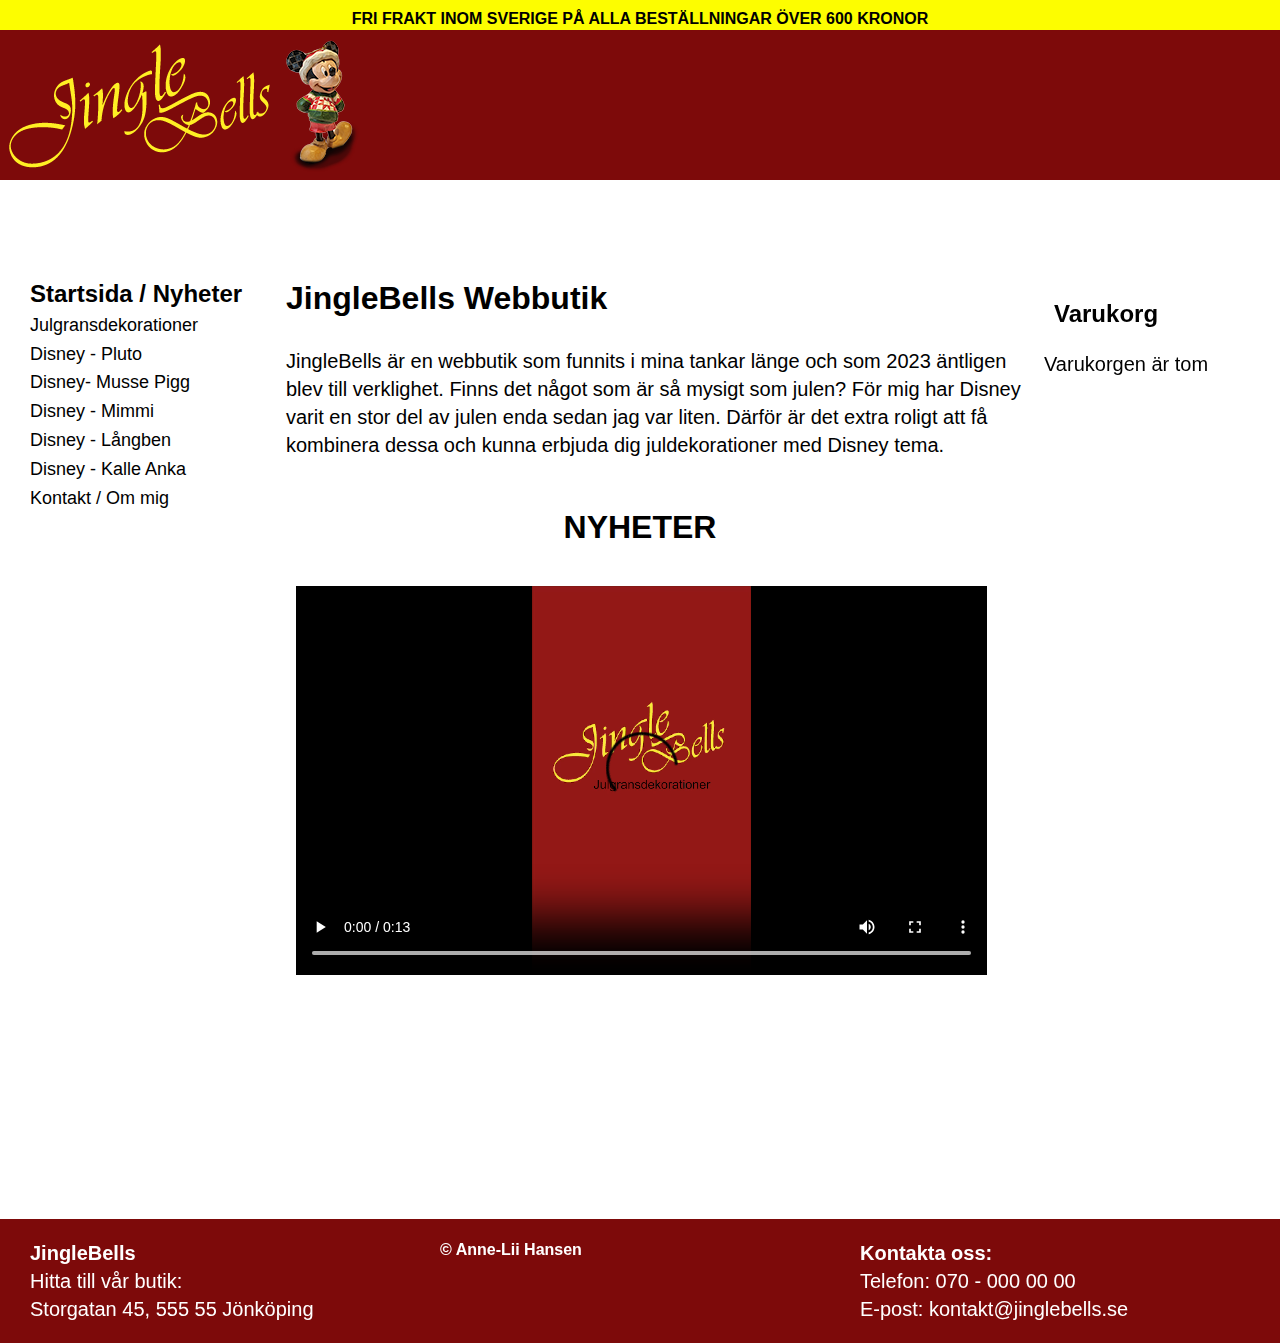
<file: index.html>
<!DOCTYPE html>
<html lang="sv">

<head>
    <meta charset="UTF-8">
    <meta name="viewport" content="width=device-width, initial-scale=1.0">
    <title>Jinglebells-webshop</title>
    <link rel="shortcut icon" href="bilder/favicon16x16.ico">
    <link rel="icon" href="bilder/favicon32x32.png">
    <link rel="stylesheet" href="css/style.css">
   
</head>

<body>

    <div id="notify"></div>

    <div class="container top-spacer">

        <div id="info-banner"><p>FRI FRAKT INOM SVERIGE PÅ ALLA BESTÄLLNINGAR ÖVER 600 KRONOR</p></div>

        <header>
            <a href="index.html"><img src="bilder/logo-komp-png.png" alt="logotyp - jingle bells"></a> 
            <img src="bilder/musse/frilaggning_musse.png" alt="liten musse" id="frilaggning_musse">

             <!--Meny-knapp för att öppna dropdown meny-->

             <button class="menu-btn open" id="open-menu">
                <span class="menu-icon" id="menu-icon-bars">
                    <span class="bars"></span>
                    <span class="bars"></span>
                    <span class="bars"></span>
                </span>
                <span class="menu-text">Meny</span>
            </button>

            <!--dropdown meny och stäng-knappen -->

            <nav id="nav-menu">

                <!--Stängaknappen som visas när mdropmenyn är -->

                <button id="close-menu">
                    <span class="menu-icon" id="menu-icon-cross">
                        <span class="bars cross1"></span>
                        <span class="bars cross2"></span>
                    </span>
                    <span class="menu-text">Stäng</span>
                </button>
                <ul>
                    <li><a href="index.html" class="activated">Startsida / Nyheter</a></li>
                    <li><a href="produkter.html">Julgransdekorationer</a></li>
                    <li><a href="pluto.html">Disney - Pluto</a></li>
                    <li><a href="musse.html">Disney - Musse Pigg</a></li>
                    <li><a href="mimmi.html">Disney - Mimmi</a></li>
                    <li><a href="langben.html">Disney - Långben</a></li>
                    <li><a href="kalle.html">Disney - Kalle Anka</a></li>
                    <li><a href="contact.html">Kontakt / Om mig</a></li>
                </ul>
            </nav>

        
        </header>

        <div class="left">
            <nav>
                <ul>
                    <li><a href="index.html" class="activated">Startsida / Nyheter</a></li>
                    <li><a href="produkter.html">Julgransdekorationer</a></li>
                    <li><a href="pluto.html">Disney - Pluto</a></li>
                    <li><a href="musse.html">Disney- Musse Pigg</a></li>
                    <li><a href="mimmi.html">Disney - Mimmi</a></li>
                    <li><a href="langben.html">Disney - Långben</a></li>
                    <li><a href="kalle.html">Disney - Kalle Anka</a></li>
                    <li><a href="contact.html">Kontakt / Om mig</a></li>
                 
                </ul>
            </nav>
        </div>

        <div class="center">
            <section id="butiken">
                <h1>JingleBells Webbutik</h1>
                <p>JingleBells är en webbutik som funnits i mina tankar länge och som 2023 äntligen blev till verklighet. 
                    Finns det något som är så mysigt som julen? För mig har Disney varit en stor del av julen enda sedan jag var liten.
                    Därför är det extra roligt att få kombinera dessa och kunna erbjuda dig juldekorationer med Disney tema.</p>
            </section>

            <section id="nyheter">
                <h2>NYHETER</h2>

                <video style="width: 90%;" controls preload="metadata" src="video/film_juldeko_red.webm" autoplay></video>

            </section>


        </div>

        <div class="right">
            <h2>Varukorg</h2>
            <div id="basket-holder">
                <ul id="basket">
                    <li>Varukorgen är tom</li>
                </ul>
                <button onclick="emptyBasket()" class="checkout-button">Töm varukorgen</button>
                <button onclick="location.href='checkout.html'" type="button" class="checkout-button">Till
                    kassan</button>
            </div>
        </div>

        <footer>
            <section class="hittaoss">
                <p><strong>JingleBells</strong><br>
                    Hitta till vår butik:<br>
                    Storgatan 45, 555 55 Jönköping
                </p>
            </section>
            <p class="copyright">&copy; Anne-Lii Hansen</p>

            <section class="kontakt_footer">
                <p><strong>Kontakta oss:</strong><br>
                    Telefon: 070 - 000 00 00<br>
                    E-post: kontakt@jinglebells.se
                </p>
            </section>
        </footer>

        <div class="clear"></div>

        <script src="js/webshop.js"></script>
        <script src="js/main.js"></script>
    </div>

</body>

</html>
</file>
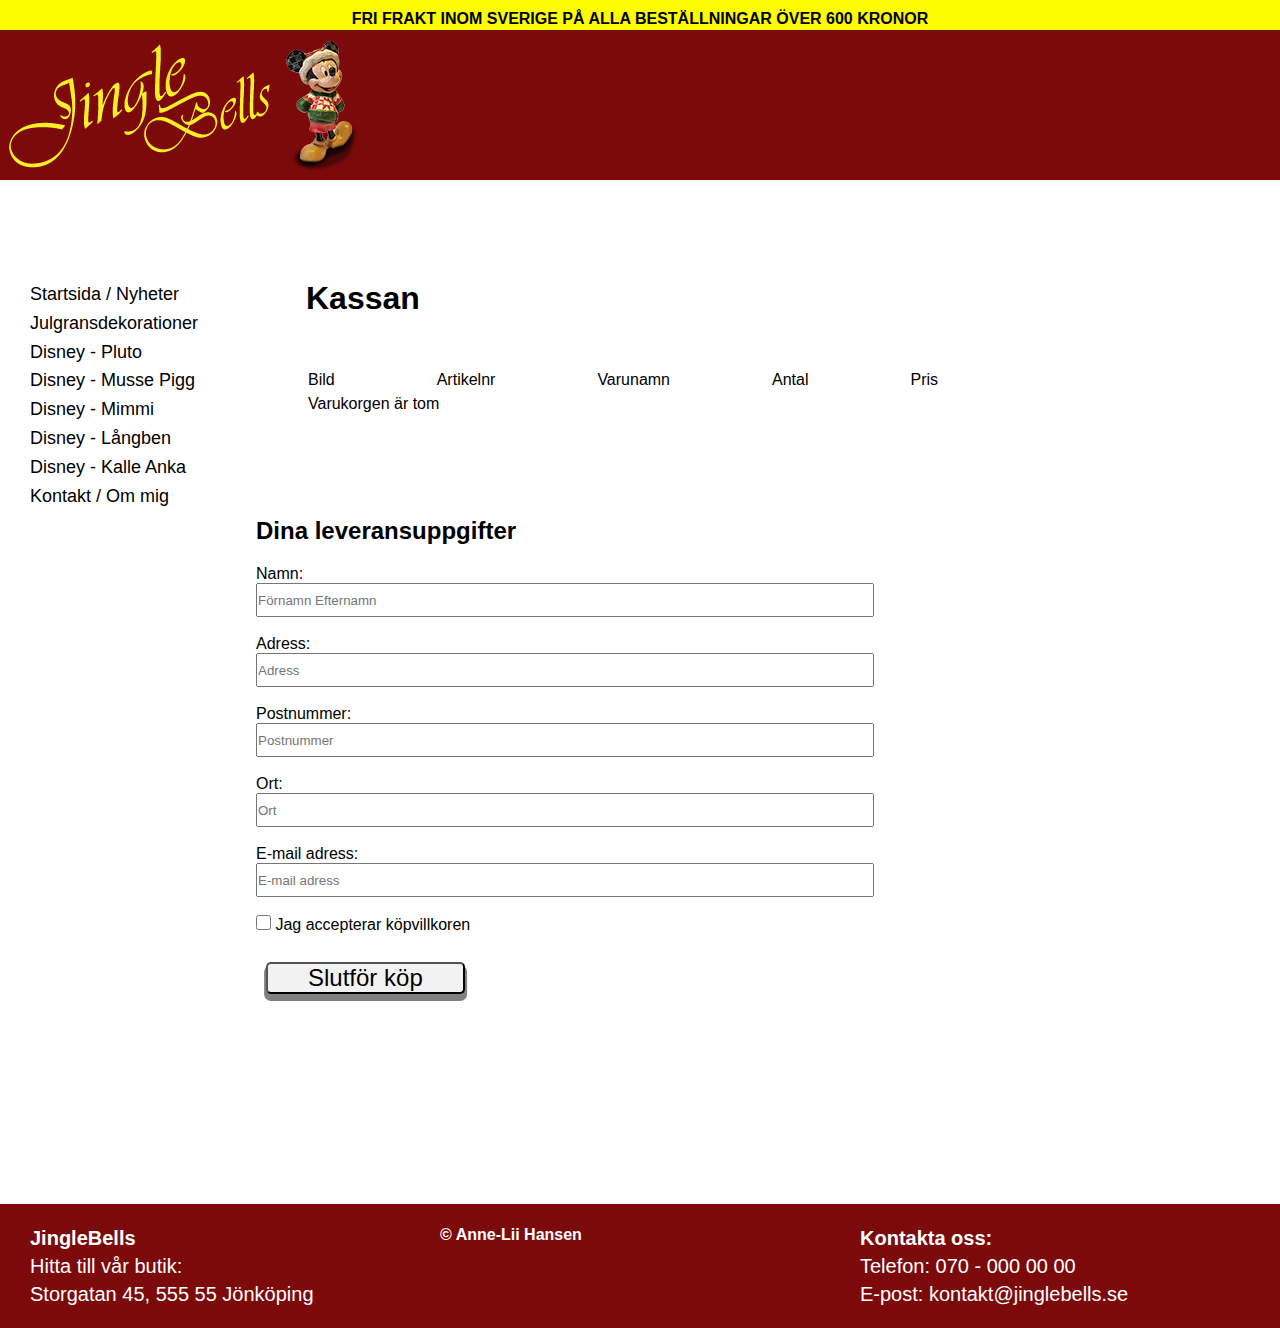
<file: checkout.html>
<!DOCTYPE html>
<html lang="sv">

<head>
    <meta charset="UTF-8">
    <meta name="viewport" content="width=device-width, initial-scale=1.0">
    <title>Jinglebells-webshop</title>
    <link rel="shortcut icon" href="bilder/favicon16x16.ico">
    <link rel="icon" href="bilder/favicon32x32.png">
    <link rel="stylesheet" href="css/style.css">
  
</head>

<body>

    <div id="notify"></div> 

    <div class="container top-spacer">

        <div id="info-banner"><p>FRI FRAKT INOM SVERIGE PÅ ALLA BESTÄLLNINGAR ÖVER 600 KRONOR</p></div>

         <header>
            <a href="index.html"><img src="bilder/logo-komp-png.png" alt="logotyp - jingle bells"></a>
            <img src="bilder/musse/frilaggning_musse.png" alt="liten musse" id="frilaggning_musse">

            <!--Meny-knapp för att öppna dropdown meny-->

            <button class="menu-btn open" id="open-menu">
                <span class="menu-icon" id="menu-icon-bars">
                    <span class="bars"></span>
                    <span class="bars"></span>
                    <span class="bars"></span>
                </span>
                <span class="menu-text">Meny</span>
            </button>

            <!--dropdown meny och stäng-knappen -->

            <nav id="nav-menu">

                <!--Stängaknappen som visas när mdropmenyn är -->

                <button id="close-menu">
                    <span class="menu-icon" id="menu-icon-cross">
                        <span class="bars cross1"></span>
                        <span class="bars cross2"></span>
                    </span>
                    <span class="menu-text">Stäng</span>
                </button>
                <ul>
                    <li><a href="index.html">Startsida / Nyheter</a></li>
                    <li><a href="produkter.html">Julgransdekorationer</a></li>
                    <li><a href="pluto.html">Disney - Pluto</a></li>
                    <li><a href="musse.html">Disney - Musse Pigg</a></li>
                    <li><a href="mimmi.html">Disney - Mimmi</a></li>
                    <li><a href="langben.html">Disney - Långben</a></li>
                    <li><a href="kalle.html">Disney - Kalle Anka</a></li>
                    <li><a href="contact.html">Kontakt / Om mig</a></li>
                </ul>
            </nav>
            
        </header>

        <div class="left">
            <nav>
                <ul>
                    <li><a href="index.html">Startsida / Nyheter</a></li>
                    <li><a href="produkter.html">Julgransdekorationer</a></li>
                    <li><a href="pluto.html">Disney - Pluto</a></li>
                    <li><a href="musse.html">Disney - Musse Pigg</a></li>
                    <li><a href="mimmi.html">Disney - Mimmi</a></li>
                    <li><a href="langben.html">Disney - Långben</a></li>
                    <li><a href="kalle.html">Disney - Kalle Anka</a></li>
                    <li><a href="contact.html">Kontakt / Om mig</a></li>
                 
                </ul>
            </nav>
        </div>

        
        <div class="center" id="kassa">
            <h1>Kassan</h1>

            <table>
                <thead>
                    <tr>
                        <td>Bild</td>
                        <td>Artikelnr</td>
                        <td>Varunamn</td>
                        <td>Antal</td>
                        <td>Pris</td>
                    </tr>
                </thead>
                <tbody id="checkout"></tbody>
            </table>

            <button onclick="emptyBasket()" class="checkout-button">Töm varukorgen</button>

           
            <div>
                <h2>Dina leveransuppgifter</h2>
                <form>
                    
    

                    <label for="input_name">Namn:</label><br>
                    <input type="text" placeholder="Förnamn Efternamn" id="input_name"><br><br>

                    <label for="input_adress">Adress:</label><br>
                    <input type="text" placeholder="Adress" id="input_adress"><br><br>

                    <label for="input_postnummer">Postnummer:</label><br>
                    <input type="text" placeholder="Postnummer" id="input_postnummer"><br><br>

                    <label for="input_ort">Ort:</label><br>
                    <input type="text" placeholder="Ort" id="input_ort"><br><br>

                    <label for="input_email">E-mail adress:</label><br>
                    <input type="email" placeholder="E-mail adress" id="input_email"><br><br>

                    <div class="float-right">
                        <input type="checkbox" id="confirmField">
                        <label class="label-inline" for="confirmField">Jag accepterar köpvillkoren</label>
                        <br><br>
                    </div>

                   
                </form>

                <button onclick="checkoutBasket()">Slutför köp</button>

            </div>
            
            
        </div>
        
        <footer>
            <section class="hittaoss">
                <p><strong>JingleBells</strong><br>
                    Hitta till vår butik:<br>
                    Storgatan 45, 555 55 Jönköping
                </p>
            </section>
            <p class="copyright">&copy; Anne-Lii Hansen</p>

            <section class="kontakt_footer">
                <p><strong>Kontakta oss:</strong><br>
                    Telefon: 070 - 000 00 00<br>
                    E-post: kontakt@jinglebells.se
                </p>
            </section>
        </footer>
        <div class="clear"></div>

        <script src="js/webshop.js"></script>
        <script src="js/main.js"></script>
    </div>


</body>

</html>
</file>
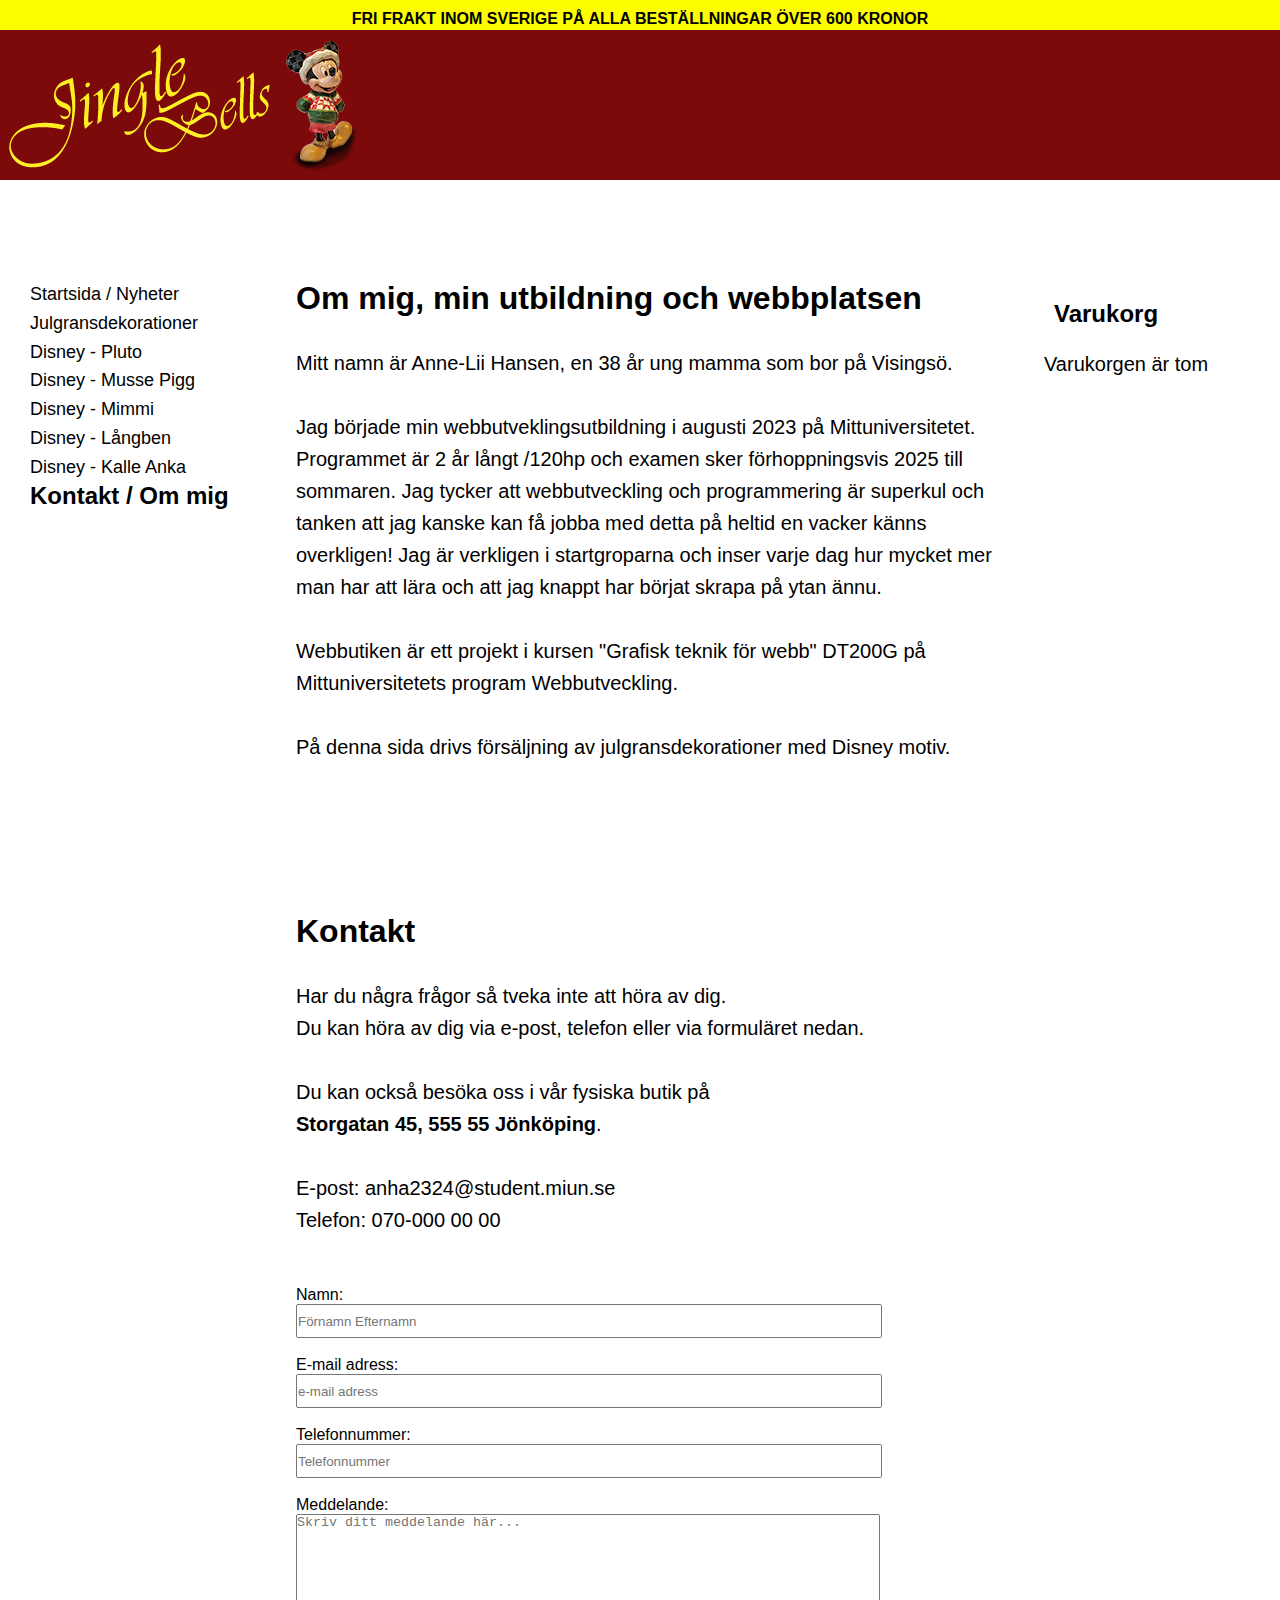
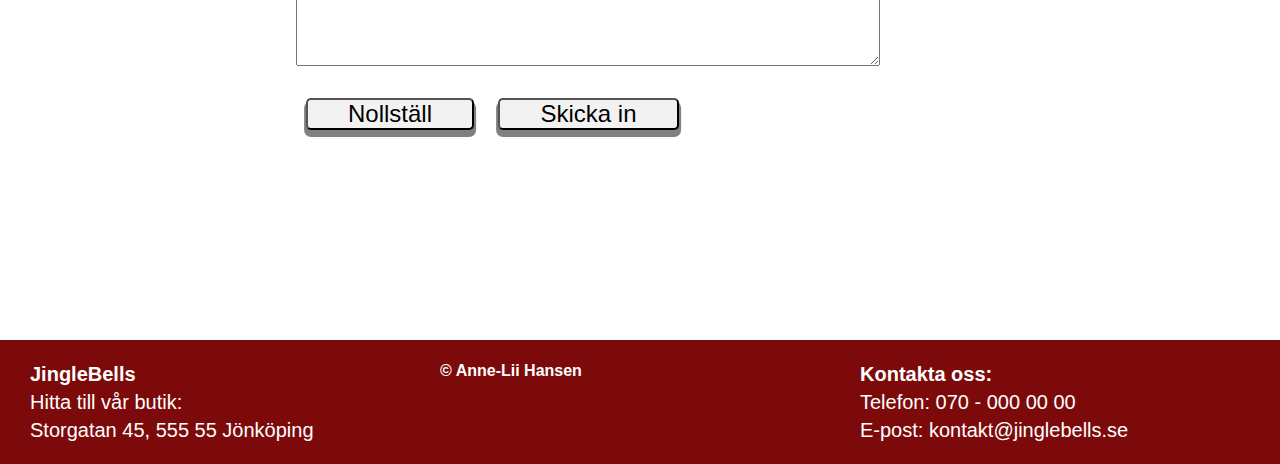
<file: contact.html>
<!DOCTYPE html>
<html lang="sv">

<head>
    <meta charset="UTF-8">
    <meta name="viewport" content="width=device-width, initial-scale=1.0">
    <title>Jinglebells-webshop</title>
    <link rel="shortcut icon" href="bilder/favicon16x16.ico">
    <link rel="icon" href="bilder/favicon32x32.png">
    <link rel="stylesheet" href="css/style.css">
  
</head>

<body>

    <div id="notify"></div>

    <div class="container top-spacer">

        <div id="info-banner"><p>FRI FRAKT INOM SVERIGE PÅ ALLA BESTÄLLNINGAR ÖVER 600 KRONOR</p></div>

        <header>
            <a href="index.html"><img src="bilder/logo-komp-png.png" alt="logotyp - jingle bells"></a>
            <img src="bilder/musse/frilaggning_musse.png" alt="liten musse" id="frilaggning_musse">
        
            <!--Meny-knapp för att öppna dropdown meny-->

            <button class="menu-btn open" id="open-menu" aria-label="">
                <span class="menu-icon" id="menu-icon-bars">
                    <span class="bars"></span>
                    <span class="bars"></span>
                    <span class="bars"></span>
                </span>
                <span class="menu-text">Meny</span>
            </button>

            <!--dropdown meny och stäng-knappen -->

            <nav id="nav-menu">

                <!--Stängaknappen som visas när mdropmenyn är -->

                <button id="close-menu">
                    <span class="menu-icon" id="menu-icon-cross">
                        <span class="bars cross1"></span>
                        <span class="bars cross2"></span>
                    </span>
                    <span class="menu-text">Stäng</span>
                </button>
                <ul>
                    <li><a href="index.html">Startsida / Nyheter</a></li>
                    <li><a href="produkter.html">Julgransdekorationer</a></li>
                    <li><a href="pluto.html">Disney - Pluto</a></li>
                    <li><a href="musse.html">Disney- Musse Pigg</a></li>
                    <li><a href="mimmi.html">Disney - Mimmi</a></li>
                    <li><a href="langben.html">Disney - Långben</a></li>
                    <li><a href="kalle.html">Disney- Kalle Anka</a></li>
                    <li><a href="contact.html" class="activated">Kontakt / Om mig</a></li>
                </ul>
            </nav>

        </header>

        <div class="left">
            <nav>
                <ul>
                    <li><a href="index.html">Startsida / Nyheter</a></li>
                    <li><a href="produkter.html">Julgransdekorationer</a></li>
                    <li><a href="pluto.html">Disney - Pluto</a></li>
                    <li><a href="musse.html">Disney - Musse Pigg</a></li>
                    <li><a href="mimmi.html">Disney - Mimmi</a></li>
                    <li><a href="langben.html">Disney - Långben</a></li>
                    <li><a href="kalle.html">Disney - Kalle Anka</a></li>
                    <li><a href="contact.html" class="activated">Kontakt / Om mig</a></li>
                    
                 
                </ul>
            </nav>
        </div>

        <div class="center">
            <section id="about">
                <h1>Om mig, min utbildning och webbplatsen</h1>
                <p>Mitt namn är Anne-Lii Hansen, en 38 år ung mamma som bor på Visingsö. <br><br>
                    
                    Jag började min webbutveklingsutbildning i augusti 2023 på Mittuniversitetet. 
                    Programmet är 2 år långt /120hp och examen sker förhoppningsvis 2025 till sommaren. 
                    Jag tycker att webbutveckling och programmering är superkul och tanken att jag kanske kan få jobba med detta på heltid en vacker känns overkligen!
                    Jag är verkligen i startgroparna och inser varje dag hur mycket mer man har att lära och att jag knappt har börjat skrapa på ytan ännu.<br><br>

                    Webbutiken är ett projekt i kursen "Grafisk teknik för webb" DT200G på Mittuniversitetets program Webbutveckling.<br><br>

                    På denna sida drivs försäljning av julgransdekorationer med Disney motiv. 

                   </p>
            </section>

            <section id="kontakt">
                <h1>Kontakt</h1>
                <p>
                    Har du några frågor så tveka inte att höra av dig. <br>
                    Du kan höra av dig via e-post, telefon eller via formuläret nedan. <br><br>
                    Du kan också besöka oss i vår fysiska butik på<br> <strong>Storgatan 45, 555 55 Jönköping</strong>.<br><br>
                     E-post: anha2324@student.miun.se<br>
                    Telefon: 070-000 00 00</p>

                     <form>
                        <label for="name">Namn:<br><input type="text" id="name" placeholder="Förnamn Efternamn"></label><br><br>
                        <label for="epost">E-mail adress:<br><input type="email" id="epost" placeholder="e-mail adress" ></label><br><br>
                        <label for="mobil">Telefonnummer:<br><input  id="mobil" placeholder="Telefonnummer" ></label><br><br>

                        <label for="message">Meddelande:<br> <textarea id="message" rows="10" placeholder="Skriv ditt meddelande här..."></textarea></label><br><br>
                        <button type = "reset" name = "reset" value = "reset">Nollställ</button>
                        <button type = "submit" name = "Skicka in" value = "Skicka in">Skicka in</button>
                       

                     </form>
            </section>
           
        </div>

        <div class="right">
            <h2>Varukorg</h2>
            <div id="basket-holder">
                <ul id="basket">
                    <li>Varukorgen är tom</li>
                </ul>
                <button onclick="emptyBasket()" class="checkout-button">Töm varukorgen</button>
                <button onclick="location.href='checkout.html'" type="button" class="checkout-button">Till
                    kassan</button>
            </div>
        </div>

        <footer>
            <section class="hittaoss">
                <p><strong>JingleBells</strong><br>
                    Hitta till vår butik:<br>
                    Storgatan 45, 555 55 Jönköping
                </p>
            </section>
            <p class="copyright">&copy; Anne-Lii Hansen</p>

            <section class="kontakt_footer">
                <p><strong>Kontakta oss:</strong><br>
                    Telefon: 070 - 000 00 00<br>
                    E-post: kontakt@jinglebells.se
                </p>
            </section>
        </footer>

        <div class="clear"></div>

        <script src="js/webshop.js"></script>
        <script src="js/main.js"></script>
    </div>

</body>

</html>
</file>
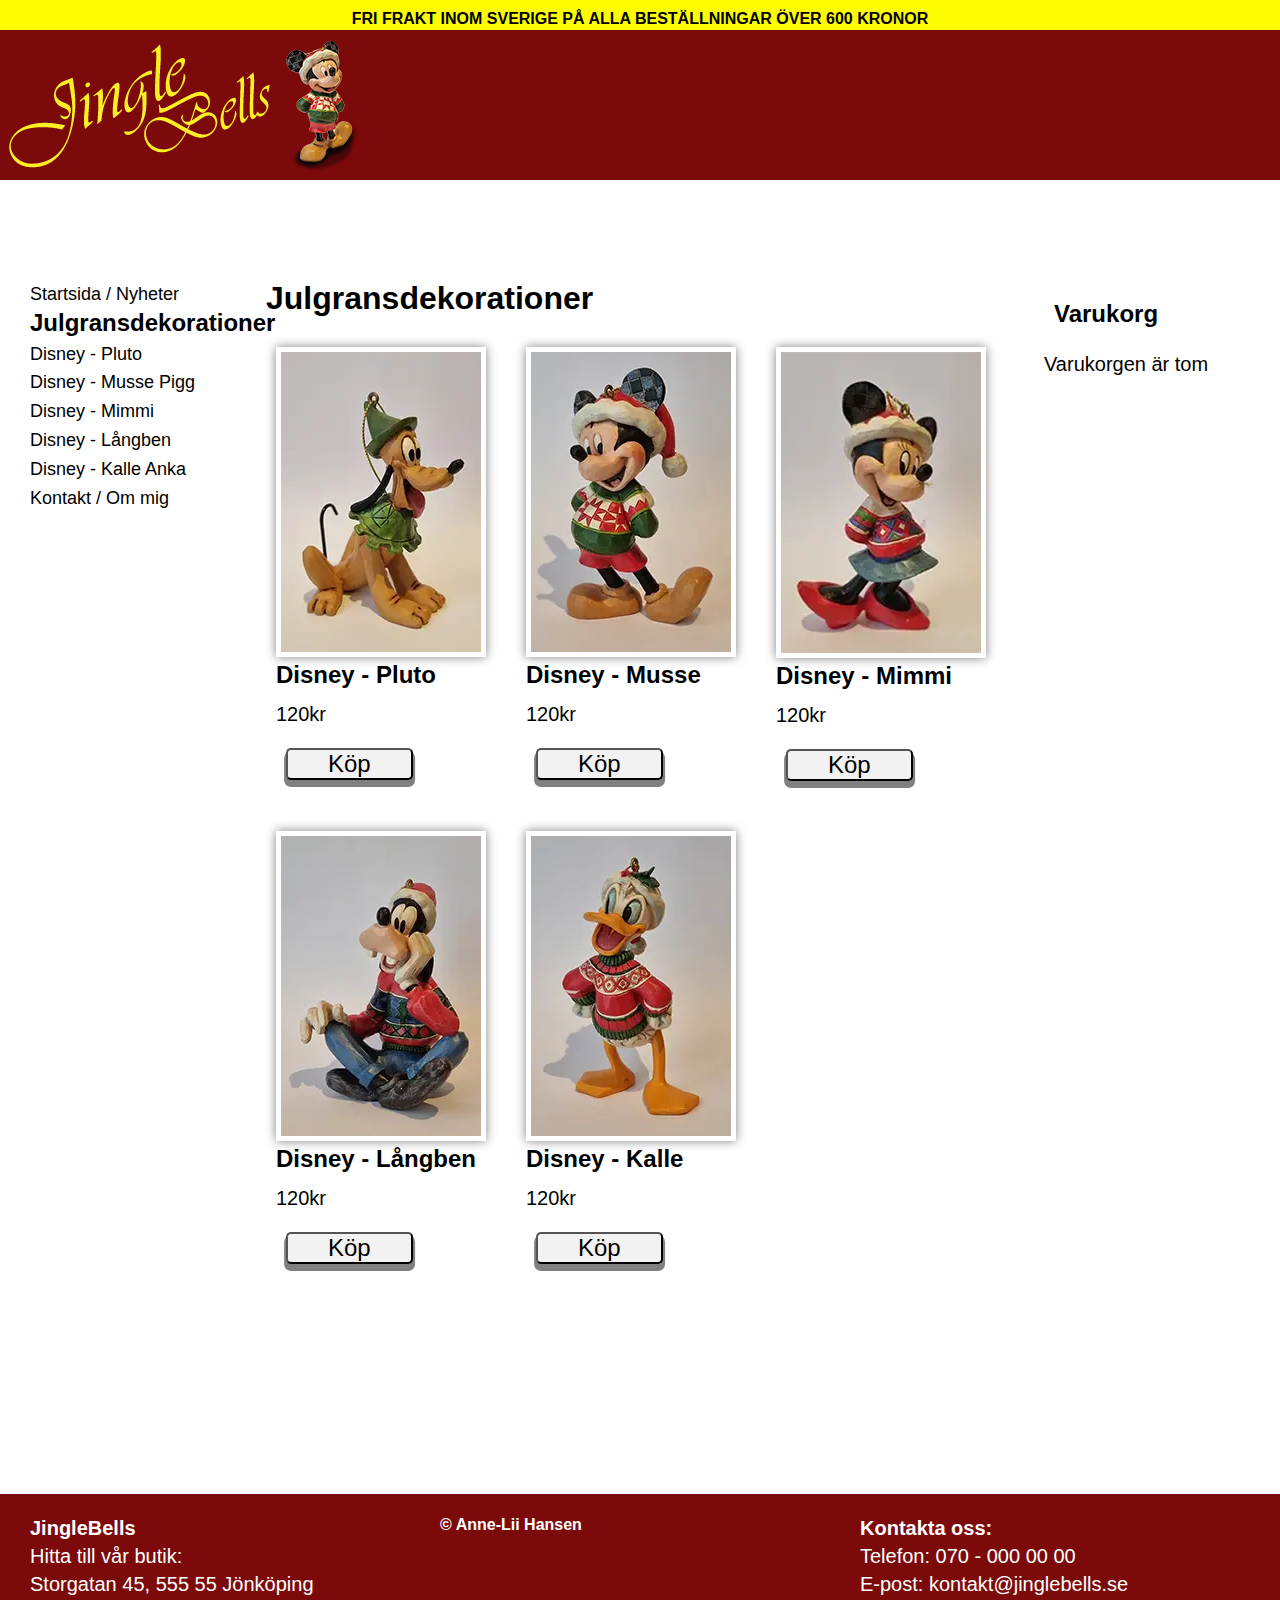
<file: produkter.html>
<!DOCTYPE html>
<html lang="en">

<head>
    <meta charset="UTF-8">
    <meta name="viewport" content="width=device-width, initial-scale=1.0">
    <title>Jinglebells-webshop</title>
    <link rel="shortcut icon" href="bilder/favicon16x16.ico">
    <link rel="icon" href="bilder/favicon32x32.png">
    <link rel="stylesheet" href="css/style.css">
   
</head>

<body>
    <div id="notify"></div>

    <div class="container top-spacer">

        <div id="info-banner"><p>FRI FRAKT INOM SVERIGE PÅ ALLA BESTÄLLNINGAR ÖVER 600 KRONOR</p></div>

        <header>
            <a href="index.html"><img src="bilder/logo-komp-png.png" alt="logotyp - jingle bells"></a>
            <img src="bilder/musse/frilaggning_musse.png" alt="liten musse" id="frilaggning_musse">

            <!--Meny-knapp för att öppna dropdown meny-->

            <button class="menu-btn open" id="open-menu">
                <span class="menu-icon" id="menu-icon-bars">
                    <span class="bars"></span>
                    <span class="bars"></span>
                    <span class="bars"></span>
                </span>
                <span class="menu-text">Meny</span>
            </button>

            <!--dropdown meny och stäng-knappen -->

            <nav id="nav-menu">

                <!--Stängaknappen som visas när mdropmenyn är -->

                <button id="close-menu">
                    <span class="menu-icon" id="menu-icon-cross">
                        <span class="bars cross1"></span>
                        <span class="bars cross2"></span>
                    </span>
                    <span class="menu-text">Stäng</span>
                </button>
                <ul>
                    <li><a href="index.html">Startsida / Nyheter</a></li>
                    <li><a href="produkter.html" class="activated">Julgransdekorationer</a></li>
                    <li><a href="pluto.html">Disney - Pluto</a></li>
                    <li><a href="musse.html">Disney - Musse Pigg</a></li>
                    <li><a href="mimmi.html">Disney - Mimmi</a></li>
                    <li><a href="langben.html">Disney - Långben</a></li>
                    <li><a href="kalle.html">Disney - Kalle Anka</a></li>
                    <li><a href="contact.html">Kontakt / Om mig</a></li>
                </ul>
            </nav>


        </header>

        <div class="left">
            <nav>
                <ul>
                    <li><a href="index.html">Startsida / Nyheter</a></li>
                    <li><a href="produkter.html" class="activated">Julgransdekorationer</a></li>
                    <li><a href="pluto.html">Disney - Pluto</a></li>
                    <li><a href="musse.html">Disney - Musse Pigg</a></li>
                    <li><a href="mimmi.html">Disney - Mimmi</a></li>
                    <li><a href="langben.html">Disney - Långben</a></li>
                    <li><a href="kalle.html">Disney - Kalle Anka</a></li>
                    <li><a href="contact.html">Kontakt / Om mig</a></li>
                 
                </ul>
            </nav>
        </div>






        <div class="center" id="center_alla_produkter">
            
            <h1>Julgransdekorationer</h1>

            <article>
            <picture onclick="location.href='pluto.html'">
                <source srcset="bilder/pluto/pluto1_200_webp.webp" type="image/webp">
                <img src="bilder/pluto/pluto1_200_jpeg.jpg" alt="Pluto julgransdekoration">
            </picture>
                <h2>Disney - Pluto</h2>
                <p>120kr</p>
                <button onclick="addToBasket(this, '001', 'Disney-Pluto', 120, 'bilder/pluto/pluto1_60_jpeg.jpg', true)">Köp</button>
            </article>

            <article>
            <picture onclick="location.href='musse.html'">
                <source srcset="bilder/musse/musse1_200_webp.webp" type="image/webp">
                <img src="bilder/musse/musse1_200_jpeg.jpg" alt="Musse Pigg julgransdekoration">
            </picture>
                <h2>Disney - Musse</h2>
                <p>120kr</p>
                <button onclick="addToBasket(this, '002', 'Disney-Musse', 120, 'bilder/musse/musse1_60_jpeg.jpg', true)">Köp</button>
            </article>

            <article>
            <picture onclick="location.href='mimmi.html'">
                <source srcset="bilder/mimmi/mimmi1_200_webp.webp" type="image/webp">
                <img src="bilder/mimmi/mimmi1_200_jpeg.jpg" alt="Mimmi julgransdekoration">
            </picture>
                <h2>Disney - Mimmi</h2>
                <p>120kr</p>
                <button onclick="addToBasket(this, '003', 'Disney-Mimmi', 120, 'bilder/mimmi/mimmi1_60_jpeg.jpg', true)">Köp</button>
            </article>

            <article>
            <picture onclick="location.href='langben.html'" >
                <source srcset="bilder/långben/långben1_200_webp.webp" type="image/webp">
                <img src="bilder/långben/långben1_200_jpeg.jpg" alt="Långben julgransdekoration">
            </picture>
                <h2>Disney - Långben</h2>
                <p>120kr</p>
                <button onclick="addToBasket(this, '004', 'Disney-Långben', 120, 'bilder/långben/långben1_60_jpeg.jpg', true)">Köp</button>
            </article>

            <article>
                <picture onclick="location.href='kalle.html'" >
                    <source srcset="bilder/kalle/kalle2_200_webp.webp" type="image/webp">
                    <img src="bilder/kalle/kalle2_200_jpeg.jpg" alt="kalle anka julgransdekoration">
                </picture>
                <h2>Disney - Kalle</h2>
                <p>120kr</p>
                <button onclick="addToBasket(this, '005', 'Disney-Kalle', 100, 'bilder/kalle/litenvarukorg/kalle1_60_jpeg.jpg', true)">Köp</button>
            </article>

        </div>

        <div class="right">
            <h2>Varukorg</h2>
            <div id="basket-holder">
                <ul id="basket">
                    <li>Varukorgen är tom</li>
                </ul>
                <button onclick="emptyBasket()" class="checkout-button">Töm varukorgen</button><br>
                <button onclick="location.href='checkout.html'" type="button" class="checkout-button">Till
                    kassan</button>
            </div>
        </div>

        <footer>
            <section class="hittaoss">
                <p><strong>JingleBells</strong><br>
                    Hitta till vår butik:<br>
                    Storgatan 45, 555 55 Jönköping
                </p>
            </section>
            <p class="copyright">&copy; Anne-Lii Hansen</p>

            <section class="kontakt_footer">
                <p><strong>Kontakta oss:</strong><br>
                    Telefon: 070 - 000 00 00<br>
                    E-post: kontakt@jinglebells.se
                </p>
            </section>
        </footer>

        <div class="clear"></div>

        <script src="js/webshop.js"></script>
        <script src="js/main.js"></script>
    </div>


</body>

</html>
</file>
<file: css/style.css>
* {
    margin: 0;
    padding: 0;
}

body {
    font-family: Arial, Helvetica, sans-serif;
    max-width: 1500px;
    margin: auto;
}

h1 {
    font-size: 32px;
}

h2 {
    font-size: 24px;
}

h3 {
    font-size: 20px;
}

p {
    font-size: 20px;
    line-height: 1.4em;
}

.center img {
    box-shadow: 0 0 10px grey;
    padding: 5px;
}

.center img:hover {
    cursor: pointer;
    box-shadow: 0 0 10px;
    background-color: #7D0A0A;
}

.pricetag {
    font-size: 24px;
}

input {
    width: 80%;
    height: 30px;
}

#confirmField {
    width: 15px;
    height: 15px;
}

button {
    padding: 0 40px 0 40px;
    font-size: 24px;
    border-radius: 5px;
    box-shadow: 0.1px 5px 0px 2px grey;
    margin: 10px;
    cursor: pointer;
    background-color: #f3f2f2;
}

button:hover {
    background-color: #808080;
    box-shadow: none;
}

.container {
    display: grid;
    grid-template-columns: 20% 60% 20%;
    grid-template-rows: auto;
}

#info-banner {
    grid-column: 1/4;
    grid-row: 1/2;
    height: 30px;
    background-color: #fdfd00;
}


#info-banner p {
    font-size: 16px;
    font-weight: bold;
    text-align: center;
    padding: 8px 0 10px 0;
}

header {
    background-color: #7D0A0A;
    height: 150px;
    grid-column: 1/4;
    grid-row: 2/3;
}

#frilaggning_musse {
    position: relative;
    top: 10px;
    max-width: 20%;
}

/*navigeringsmeny till vänster stor skärm*/
.left {
    grid-column: 1/2;
    grid-row: 3/5;
    min-height: 80vh;
    display: flex;

}


.left ul {
    line-height: 1.6em;
    font-weight: 400;
    font-size: 18px;
    list-style: none;
    padding: 100px 0 100px 30px;
}

.left ul a{
    color: black;
    text-decoration: none;
}

.center {
    grid-column: 2/3;
    min-height: 80vh;
    padding: 0 0 200px 0;
}

.center h1 {
    padding: 100px 0 0 40px;
}

video {
    padding: 40px;
}

#center_alla_produkter article{
   width: 210px;
   padding: 20px;
    float: left;
}

#center_alla_produkter h1{
   padding: 100px 0 10px 10px;
    
}

#center_alla_produkter p{
    padding: 5% 0;
     
 }

.produktspec {
    padding: 100px 0 200px 30px;
}

.produktspec h1 {
    padding: 0 0 30px 0;
}

#butiken h1 {
    padding: 100px 0 30px 0;
}

#butiken  {
    padding: 0 0 50px 30px;
}

#nyheter h2{
   text-align: center;
   font-size: 32px;
}

#nyheter article{
   float: left;
    margin: auto;
    padding: 50px;
}

#about p{
    max-width: 700px;
    padding: 30px 0 50px 40px;
    line-height: 1.6em;
} 

#kontakt p{
    max-width: 700px;
    padding: 30px 0 20px 40px;
    line-height: 1.6em;
} 

#kontakt form {
    padding: 30px 0 0 40px;
}

#kontakt form textarea, input {
    width: 80%;
    max-width: 800px;
}

/* varukorgen till höger*/
.right {
    grid-column: 3/4;
    padding: 100px 0 0 0 ;
}

.right ul {
    line-height: 1.6em;
    font-size: 20px;
    list-style: none;
    padding: 0 0 50px 20px;
}

.right h2 {
    font-size: 24px;
    list-style: none;
    padding: 20px 0 20px 30px;
}

/*kassa-sidan*/
#kassa h1 {
    padding: 100px 0 0 50px;
}

table {
    padding: 50px 0 50px 0 ;
}
table td {
    padding: 2px 50px;   
}

table td.checkout-sum {
    padding: 10px 0 0 0 ;
    text-align: right;
    font-weight: bold;
    font-size: 24px;
    letter-spacing: 1px;
}

#kassa h2 {
    padding: 50px 0 20px 0;
}

.checkout-sum {
    text-align: right;
}

/*markering i navigeringen vilken sida är aktuell*/
.activated {
    font-weight: 600;
    font-size: 24px;
    text-decoration: underline;
}

/*popup att en produkt blivit tillagd i varukorgen*/
#notify {
    width: 100%;
    height: 0;
    line-height: 60px;
    position: fixed;
    bottom: 0;
    left: 0;
    background-color: #ffff00;
    color: black;
    text-align: center;
    transition: height 1s;
}

#notify p {
    margin: 0;
}

#notify.visible {
    height: 70px;
}

/*navigering för liten skärm är dold*/
#open-menu {
    display: none;
}

#nav-menu {
    display: none;
}

/*footer*/
footer {
    text-align: center;
    min-height: 100px;
    height: fit-content;
    background-color: #7D0A0A;
    color: white;
    font-weight: bold;
    padding-top: 20px;
    width: 100%;
    grid-column: 1/4;
    display: flex; 
}

.hittaoss {
    width: 100%;
    font-size: 16px;
    font-weight: 400;
    text-align: left;
    padding:  0 0 20px 30px;
}

.copyright {
    width: 100%;
    font-size: 16px;
    text-align: left;
   
}

.kontakt_footer {
    width: 100%;
    font-size: 16px;
    text-align: left;
    font-weight: 400;
    padding: 0 10px 0 10px;
}



/* för skärmar mindre är 600 px*/
@media screen and (max-width: 1100px) {

    
    .left {
        display: none;
    }

    /* Hamburgemeny eller dropdown meny  */
    #nav-menu {
        background-color: #7D0A0A;
        width: 330px;
        height: 100vh;
        position: absolute;
        top: 0;
        right: 0;
        display: none;
        z-index: 10;
        /* denna togglas mellan block och none för att visa och gömma menyn*/
    }

    #nav-menu ul {
        position: relative;
        top: 60px;
        width: 100%;
        text-align: center;
        list-style-type: none;
    }
    
    #nav-menu ul li {
        padding: 5% 2%;
        width: 100%;
        cursor: pointer;
    }

    #nav-menu ul li a {
        text-decoration: none;
        color: white;
        font-size: 24px;
    }

    #nav-menu ul li a:hover {
        background-color: #4d0e0e;
        padding: 15px;
    }


    /*Meny-knappen för att öppna dropdown menyn*/
    #open-menu {
        /*flexibel display för att öppna och stänga meny*/
        display: flex;
        align-items: center;
        padding: 10px;
        background-color: #7D0A0A;
        cursor: pointer;
        position: absolute;
        top: 80px;
        right: 15px;
        box-shadow: none;
        border: none;
    }

    #open-menu:hover {
        background-color: #4d0e0e;
    }

    /*hamburgemenyn*/
    .bars {
        width: 45px;
        height: 5px;
        border-radius: 10px;
        display: block;
        background-color: white;
        margin: 6px 0;
    }

    .menu-text {
        display: none;
    }

    /*stänga meny-knappen*/
    header #close-menu {
        display: flex;
        margin: 2% 2%;
        padding: 10px 15px;
        position: relative;
        top: 70px;
        right: -240px;
        cursor: pointer;
        background-color: #7D0A0A;
        box-shadow: none;
        border: none;
        
      
    }

    header #close-menu:hover {
        background-color: #4d0e0e;
    }

    .cross1 {
        transform: rotate(45deg);
        position: relative;
        top: 7px;
        width: 25px;
        background-color: white;
        padding: 2%;
    }

    .cross2 {
        transform: rotate(135deg);
        position: relative;
        top: -3px;
        width: 25px;
        background-color: white;
        padding: 2%;
    }


    
    .container {
        display: grid;
        grid-template-columns: 1fr;
        grid-template-rows: auto;
    }

    header {
        grid-column: 1/2;
        grid-row: 1/2;
        
    }

    header img {
        max-width: 60%;
    }
       
    .center {
        grid-column: 1/2;
        grid-row: 2/3;
        padding: 0;
    }
    
    .right {
        grid-column: 1/2;
        grid-row: 3/4;
        padding: 0;
        margin: 0;
        height:fit-content;
        
       
    
    }

    .produktspec {
        justify-self: center;
        padding: 10px;
    }

    /*kassa sidan*/

    table {
        width: 90%;
        padding: 0 ;
    }
    table td {
        padding: 2px 5px 10px 5px;
       
    }
    
    table td.checkout-sum {
        padding: 10px 0 20px 0 ;
        text-align: right;
        font-weight: bold;
        font-size: 24px;
        letter-spacing: 1px;
    }

    footer {
        display: grid;
        grid-template-columns: 1fr;
        grid-template-rows: 3fr;
    }

    .copyright {
        grid-row: 1/2;
        padding: 20px 0 20px 30px;
    }

    .kontakt_footer {
        grid-row: 2/3;
        padding: 20px 0 20px 30px;
    }

    .hittaoss {
        grid-row: 3/4;
        padding: 0 0 50px 30px;
    }
}
</file>
